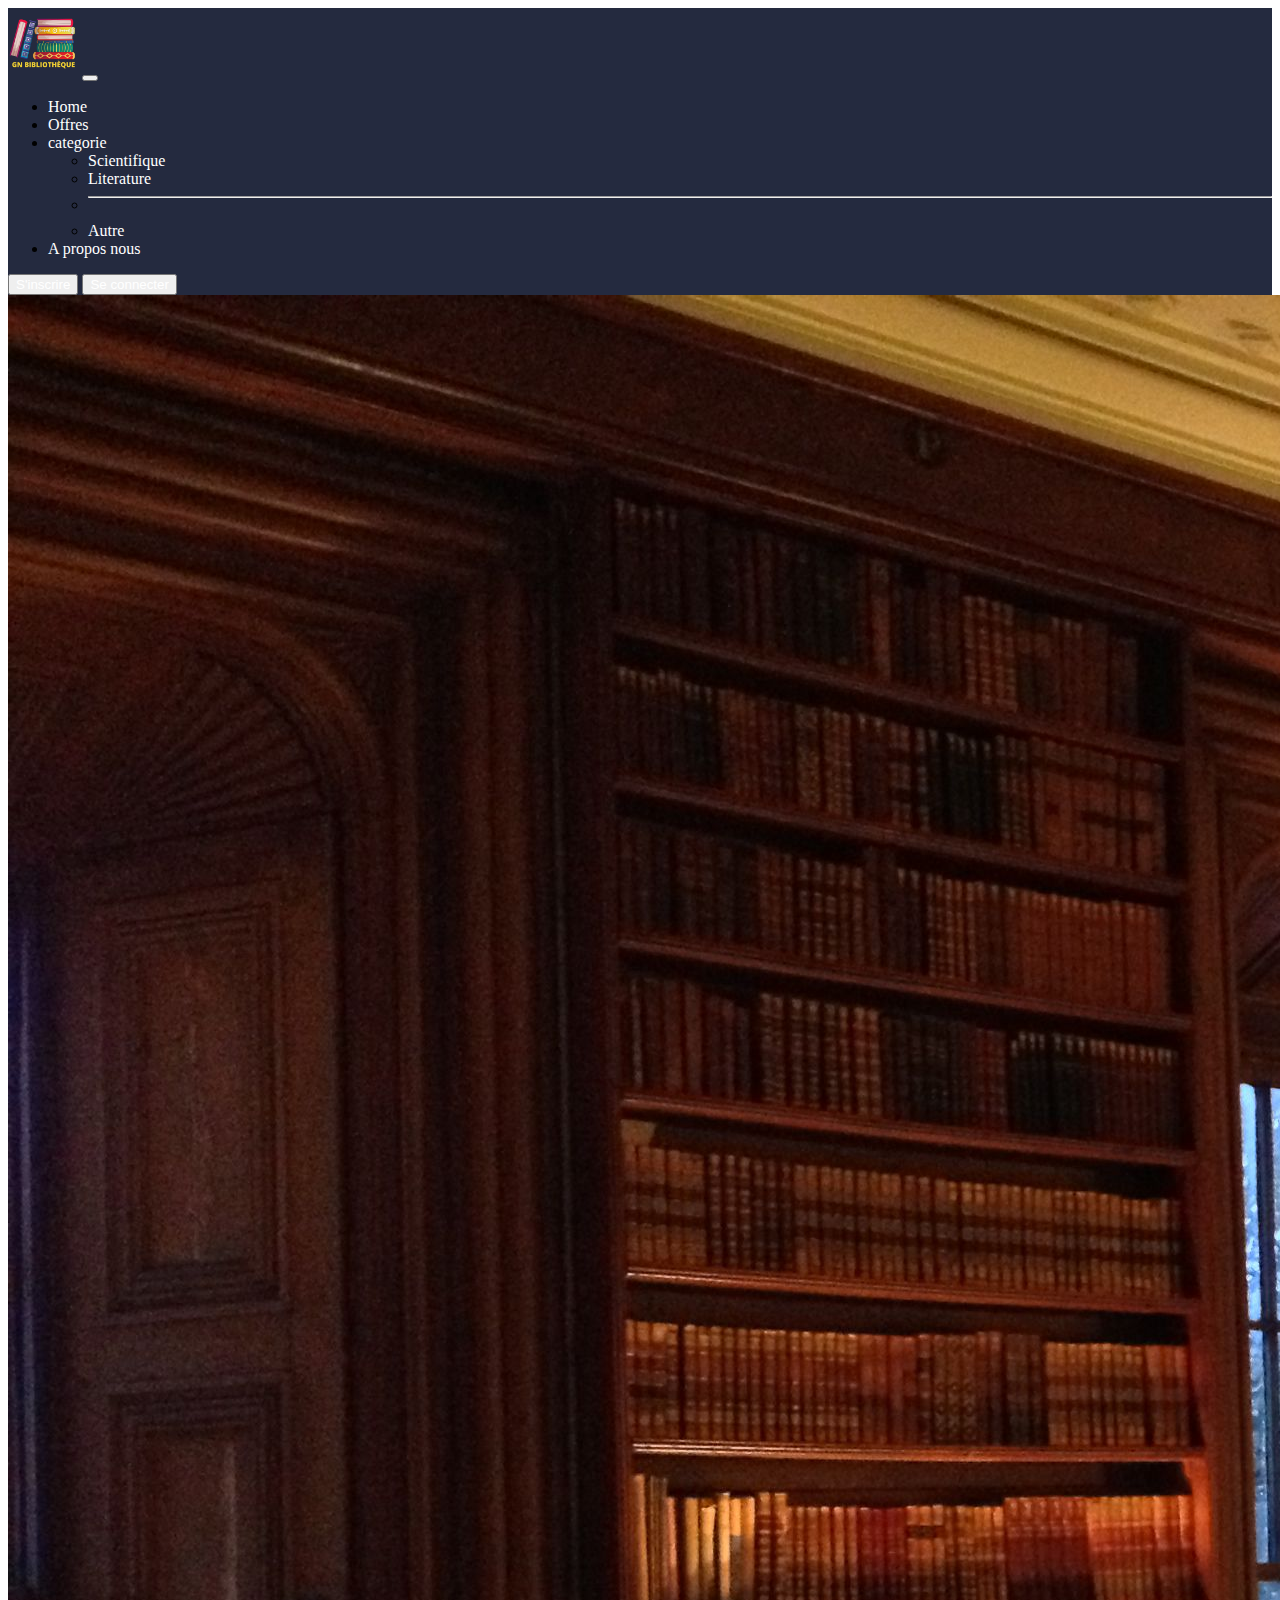
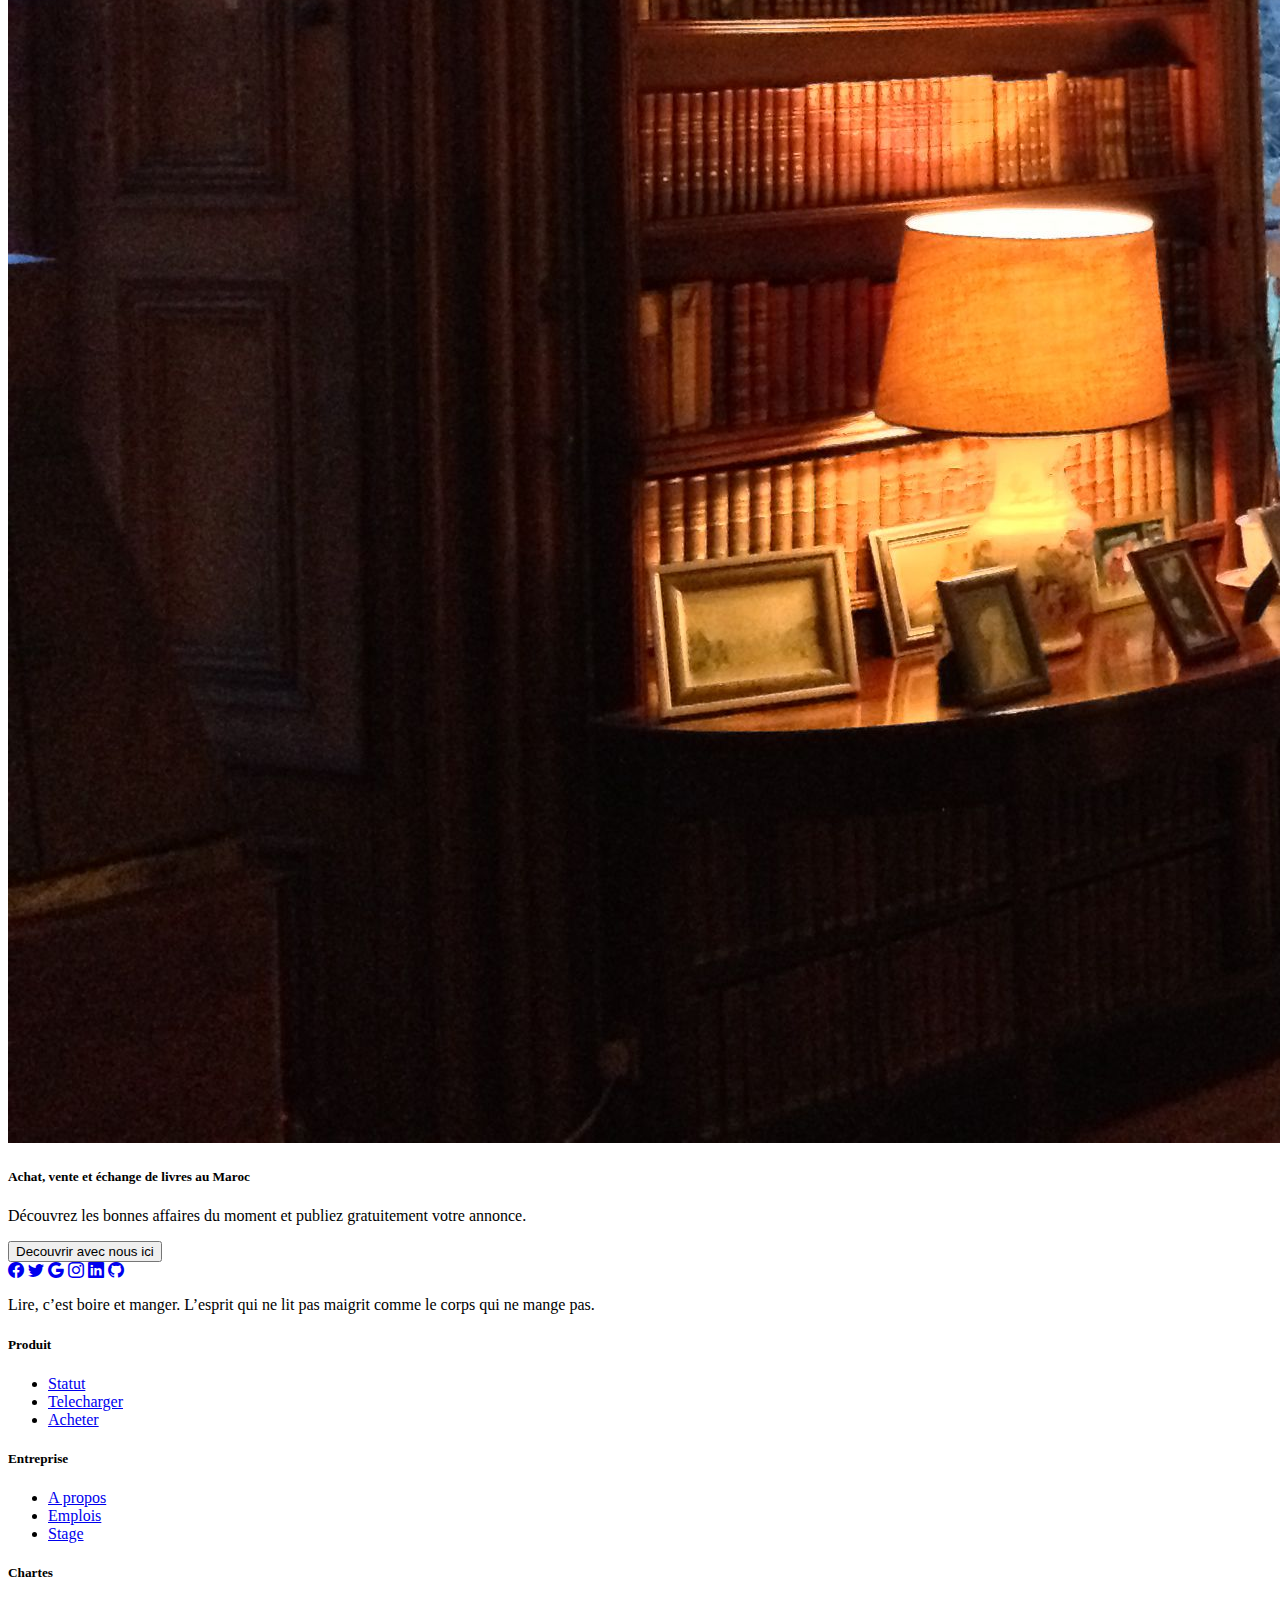
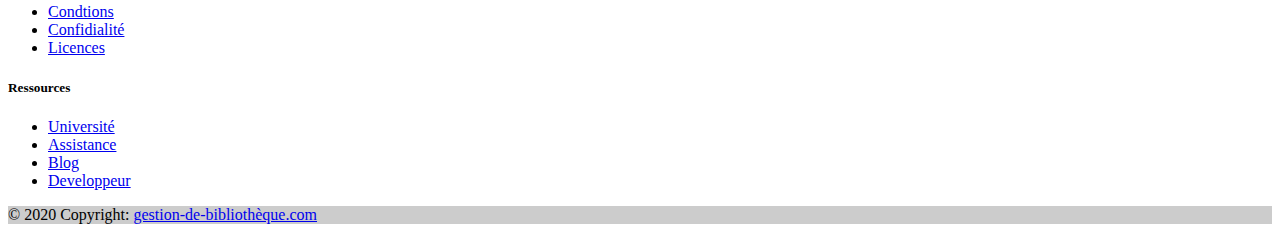
<file: index.html>
<!DOCTYPE html>
<html lang="en">
<head>
    <meta charset="UTF-8">
    <meta http-equiv="X-UA-Compatible" content="IE=edge">
    <meta name="viewport" content="width=device-width, initial-scale=1.0">
    <!-- CSS only bootstrap -->
    <link rel="stylesheet" href="https://cdn.jsdelivr.net/npm/bootstrap-icons@1.9.1/font/bootstrap-icons.css">
    <link href="https://cdn.jsdelivr.net/npm/bootstrap@5.2.2/dist/css/bootstrap.min.css" rel="stylesheet" integrity="sha384-Zenh87qX5JnK2Jl0vWa8Ck2rdkQ2Bzep5IDxbcnCeuOxjzrPF/et3URy9Bv1WTRi" crossorigin="anonymous">
    <!-- css style -->
    <link rel="stylesheet" href="assets\css\style.css">
    <!-- JavaScript Bundle with Popper -->
    <script src="https://cdn.jsdelivr.net/npm/bootstrap@5.2.2/dist/js/bootstrap.bundle.min.js" integrity="sha384-OERcA2EqjJCMA+/3y+gxIOqMEjwtxJY7qPCqsdltbNJuaOe923+mo//f6V8Qbsw3" crossorigin="anonymous"></script>
    <title>gestion-de-bibliothèque</title>
</head>
<body>
    <nav class="navbar navbar-expand-lg" style="background-color:#242A3F;">
        <div class="container-fluid">
          <a class="navbar-brand" href="#"><img src="assets\img\cover\Colorful_Stack_of_Books_Library_or_Book_Store_Logo_1.png" height="70"></a>
          <button class="navbar-toggler" type="button" data-bs-toggle="collapse" data-bs-target="#navbarSupportedContent" aria-controls="navbarSupportedContent" aria-expanded="false" aria-label="Toggle navigation">
            <span class="navbar-toggler-icon"></span>
          </button>
          <div class="collapse navbar-collapse" id="navbarSupportedContent">
            <ul class="navbar-nav me-auto mb-2 mb-lg-0">
              <li class="nav-item">
                <a class="nav-link active" aria-current="page" href="#">Home</a>
              </li>
              <li class="nav-item">
                <a class="nav-link" href="#">Offres</a>
              </li>
              <li class="nav-item dropdown">
                <a class="nav-link dropdown-toggle" href="#" role="button" data-bs-toggle="dropdown" aria-expanded="false">
                  categorie
                </a>
                <ul class="dropdown-menu bg-black">
                  <li><a class="dropdown-item" href="#">Scientifique</a></li>
                  <li><a class="dropdown-item" href="#">Literature</a></li>
                  <li><hr class="dropdown-divider"></li>
                  <li><a class="dropdown-item" href="#">Autre</a></li>
                </ul>
              </li>
              <li class="nav-item">
                <a class="nav-link disabled">A propos nous</a>
              </li>
            </ul>
            <form class="d-flex" role="search">
              <button class="btn btn-outline-success text-white border-white m-1" type="submit"><a href="signUp.html">S'inscrire</a></button>
              <button class="btn btn-outline-success text-white border-white m-1" type="submit"><a href="signIn.html">Se connecter</a></button>
            </form>
          </div>
        </div>
      </nav>
      <main>
        <div class="container-fluid ps-0">
          <div class="row">
            <div class="col-lg-6 col-md-12">
              <img src="./assets/img/cover/bib.jpg" class="w-100">
            </div>
            <div class="col-lg-6 col-md-12 text-center p-5">
              <h5>Achat, vente et échange de livres au Maroc</h5>
              <p>Découvrez les bonnes affaires du moment et publiez gratuitement votre annonce.</p>
              <button type="button" class="btn btn-outline-secondary text-black border-black btn-lg">Decouvrir avec nous ici</button>
            </div>
          </div>
        </div>
      </main>
<footer class="bg-dark text-center text-white">
  <div class="container p-4">
    <section class="mb-4">
      <!-- Facebook -->
      <a class="btn btn-outline-light btn-floating m-1" href="#!" role="button"
        ><i class="bi bi-facebook"></i></a>
      <!-- Twitter -->
      <a class="btn btn-outline-light btn-floating m-1" href="#!" role="button"
        ><i class="bi bi-twitter"></i></a>

      <!-- Google -->
      <a class="btn btn-outline-light btn-floating m-1" href="#!" role="button"
        ><i class="bi bi-google"></i></a>
      
        <!-- Instagram -->
      <a class="btn btn-outline-light btn-floating m-1" href="#!" role="button"
        ><i class="bi bi-instagram"></i></a>

      <!-- Linkedin -->
      <a class="btn btn-outline-light btn-floating m-1" href="#!" role="button"
        ><i class="bi bi-linkedin"></i></a>

      <!-- Github -->
      <a class="btn btn-outline-light btn-floating m-1" href="#!" role="button"
        ><i class="bi bi-github"></i></a>
    </section>
    <!-- Section: Social media -->
    <!-- Section: Text -->
    <section class="mb-4">
      <p>
        Lire, c’est boire et manger. L’esprit qui ne lit pas maigrit comme le corps qui ne mange pas.
      </p>
    </section>
    <!-- Section: Text -->

    <!-- Section: Links -->
    <section class="">
      <!--Grid row-->
      <div class="row">
        <!--Grid column-->
        <div class="col-lg-3 col-md-6 mb-4">
          <h5 class="text-uppercase">Produit</h5>

          <ul class="list-unstyled mb-0">
            <li>
              <a href="#!" class="text-white">Statut</a>
            </li>
            <li>
              <a href="#!" class="text-white">Telecharger</a>
            </li>
            <li>
              <a href="#!" class="text-white">Acheter</a>
            </li>
          </ul>
        </div>
        <!--Grid column-->

        <!--Grid column-->
        <div class="col-lg-3 col-md-6 mb-4">
          <h5 class="text-uppercase">Entreprise</h5>

          <ul class="list-unstyled mb-0">
            <li>
              <a href="#!" class="text-white">A propos</a>
            </li>
            <li>
              <a href="#!" class="text-white">Emplois</a>
            </li>
            <li>
              <a href="#!" class="text-white">Stage</a>
            </li>
          </ul>
        </div>
        <div class="col-lg-3 col-md-6 mb-4">
          <h5 class="text-uppercase">Chartes</h5>

          <ul class="list-unstyled mb-0">
            <li>
              <a href="#!" class="text-white">Condtions</a>
            </li>
            <li>
              <a href="#!" class="text-white">Confidialité</a>
            </li>
            <li>
              <a href="#!" class="text-white">Licences</a>
            </li>
          </ul>
        </div>
        <div class="col-lg-3 col-md-6 mb-4 mb-md-0">
          <h5 class="text-uppercase">Ressources</h5>

          <ul class="list-unstyled mb-0">
            <li>
              <a href="#!" class="text-white">Université</a>
            </li>
            <li>
              <a href="#!" class="text-white">Assistance</a>
            </li>
            <li>
              <a href="#!" class="text-white">Blog</a>
            </li>
            <li>
              <a href="#!" class="text-white">Developpeur</a>
            </li>
          </ul>
        </div>
      </div>
    </section>
  </div>
  <div class="text-center p-3" style="background-color: rgba(0, 0, 0, 0.2);">
    © 2020 Copyright:
    <a class="text-white" href="http://127.0.0.1:5500/index.html?#">gestion-de-bibliothèque.com</a>
  </div>
</footer>
</body>
</html>
</file>
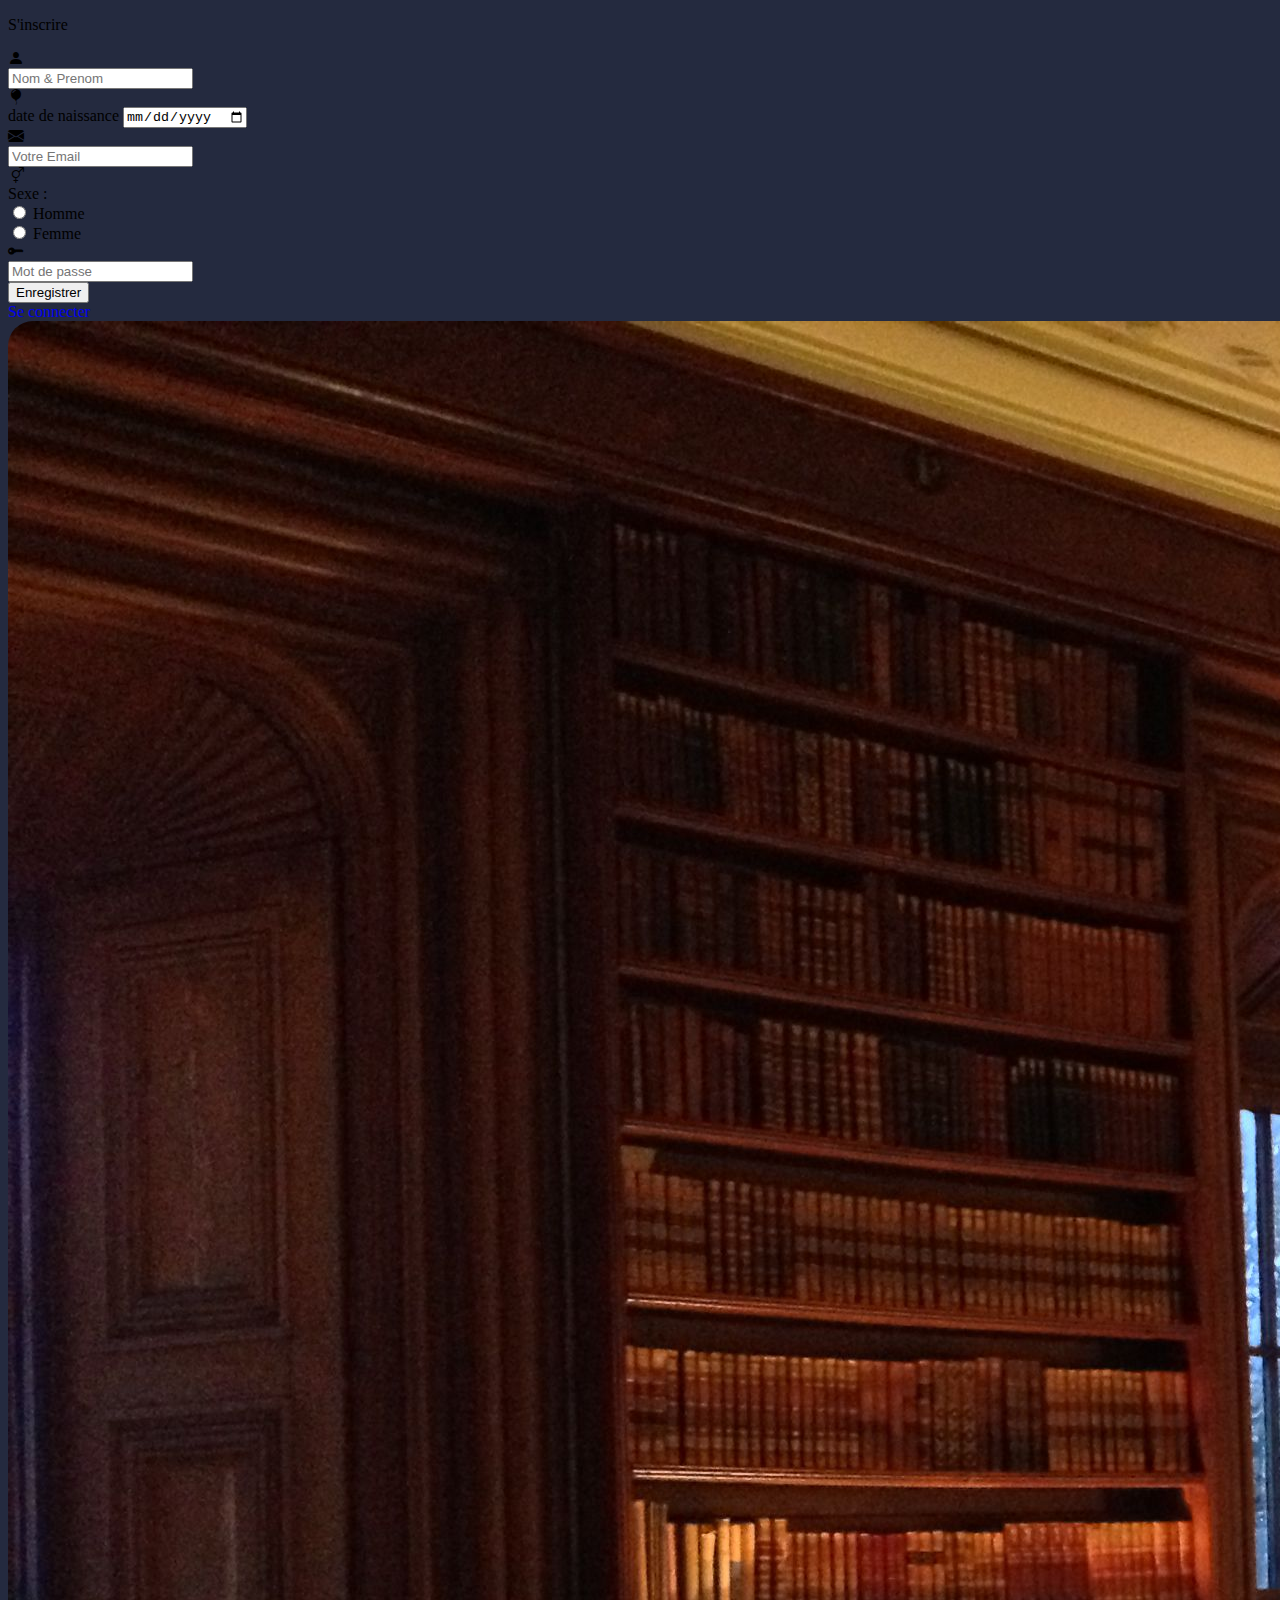
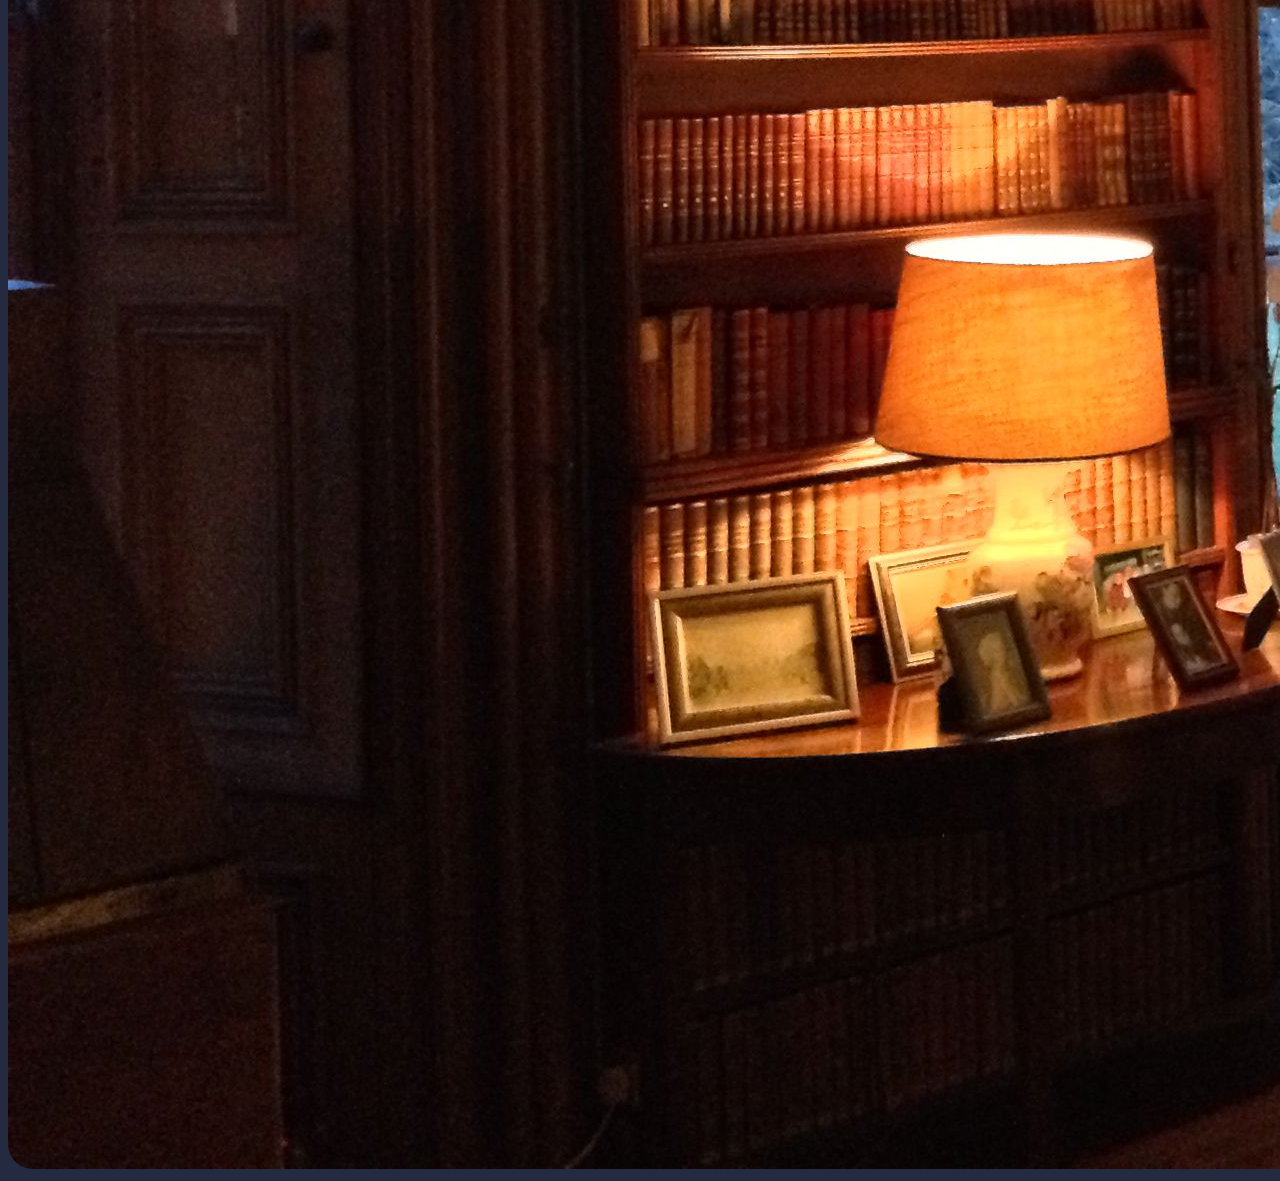
<file: signUp.html>
<!DOCTYPE html>
<html lang="en">
<head>
    <meta charset="UTF-8">
    <meta http-equiv="X-UA-Compatible" content="IE=edge">
    <meta name="viewport" content="width=device-width, initial-scale=1.0">
    <!-- CSS only bootstrap -->
    <link rel="stylesheet" href="https://cdn.jsdelivr.net/npm/bootstrap-icons@1.9.1/font/bootstrap-icons.css">
    <link href="https://cdn.jsdelivr.net/npm/bootstrap@5.2.2/dist/css/bootstrap.min.css" rel="stylesheet" integrity="sha384-Zenh87qX5JnK2Jl0vWa8Ck2rdkQ2Bzep5IDxbcnCeuOxjzrPF/et3URy9Bv1WTRi" crossorigin="anonymous">
    <!-- css style -->
    <link rel="stylesheet" href="assets\css\style.css">
    <!-- JavaScript Bundle with Popper -->
    <script src="https://cdn.jsdelivr.net/npm/bootstrap@5.2.2/dist/js/bootstrap.bundle.min.js" integrity="sha384-OERcA2EqjJCMA+/3y+gxIOqMEjwtxJY7qPCqsdltbNJuaOe923+mo//f6V8Qbsw3" crossorigin="anonymous"></script>
    <title>sign Up</title>
</head>
<body class="vh-100" style="background-color: #242A3F;">

        <div class="container h-100">
            <div class="row d-flex justify-content-center align-items-center h-100">
                <div class="col-lg-12">
                    <div class="card text-black" style="border-radius: 25px;">
                        <div class="row justify-content-center">
                            <div class="col-md-11 col-lg-6 col-xl-6 order-2 order-lg-1">
                                <div>
                                    <p class="text-center h1 fw-bold mb-5 mx-md-4 mt-4">S'inscrire</p>
                                </div>
                                <form action="" class="ps-4">
                                    <div class="d-flex">
                                        <div class="align-items-center mb-4 pe-2">
                                            <i class="bi bi-person-fill fs-3"></i>
                                        </div>
                                        <div class="form-outline flex-fill mb-0">
                                            <input type="text" placeholder="Nom & Prenom" class="form-control">
                                        </div>
                                    </div>
                                    <div class="d-flex mb-4">
                                        <div class="align-items-center mb-4 pe-2">
                                            <i class="bi bi-balloon-fill fs-3"></i>
                                        </div>
                                        <div class="form-outline flex-fill mb-0">
                                            <label >date de naissance</label>
                                            <input type="date" class="form-control">
                                        </div>
                                    </div>
                                    <div class="d-flex">
                                        <div class="align-items-center mb-4 pe-2">
                                            <i class="bi bi-envelope-fill fs-3"></i>
                                        </div>
                                        <div class="form-outline flex-fill mb-0">
                                            <input type="email" placeholder="Votre Email" class="form-control">
                                        </div>
                                    </div>
                                    <div class="d-flex mb-4">
                                        <div class="align-items-center pe-2 ps-2">
                                            <i class="bi bi-gender-ambiguous"></i>
                                        </div>
                                        <div>
                                            <label for="Sexe">Sexe :</label>
                                        </div>
                                        <div class="pe-2 ps-3">
                                            <input type="radio"> Homme
                                        </div>
                                        <div class="pe-2 ps-2">
                                            <input type="radio"> Femme
                                        </div>
                                    </div>    
                                    <div class="d-flex">
                                        <div class="align-items-center mb-4 pe-2">
                                            <i class="bi bi-key-fill fs-2"></i>
                                        </div>
                                        <div class="form-outline flex-fill mb-0">
                                            <input type="password" placeholder="Mot de passe" class="form-control">
                                        </div>
                                    </div>
                                    <div class="d-flex justify-content-center mx-4 mb-1 mb-lg-1">
                                        <button type="submit" class="btn btn-primary btn-lg fw-bolder">Enregistrer</button>
                                    </div>
                                    <div class="d-flex justify-content-center mx-4 mb-3 mb-lg-4">
                                        <a href="signIn.html" style="text-decoration:none;">Se connecter</a>
                                    </div>
                                </form>
                            </div>
                            <div class="col-md-11 col-lg-6 col-xl-6 d-flex align-items-center order-1 order-lg-2">
                                <img src="./assets/img/cover/bib.jpg" class="w-100 h-100" style="border-radius:25px ;">
                            </div>
                        </div>
                    </div>
                </div>
            </div>
        </div>
   
                
</body>
</html>
</file>
